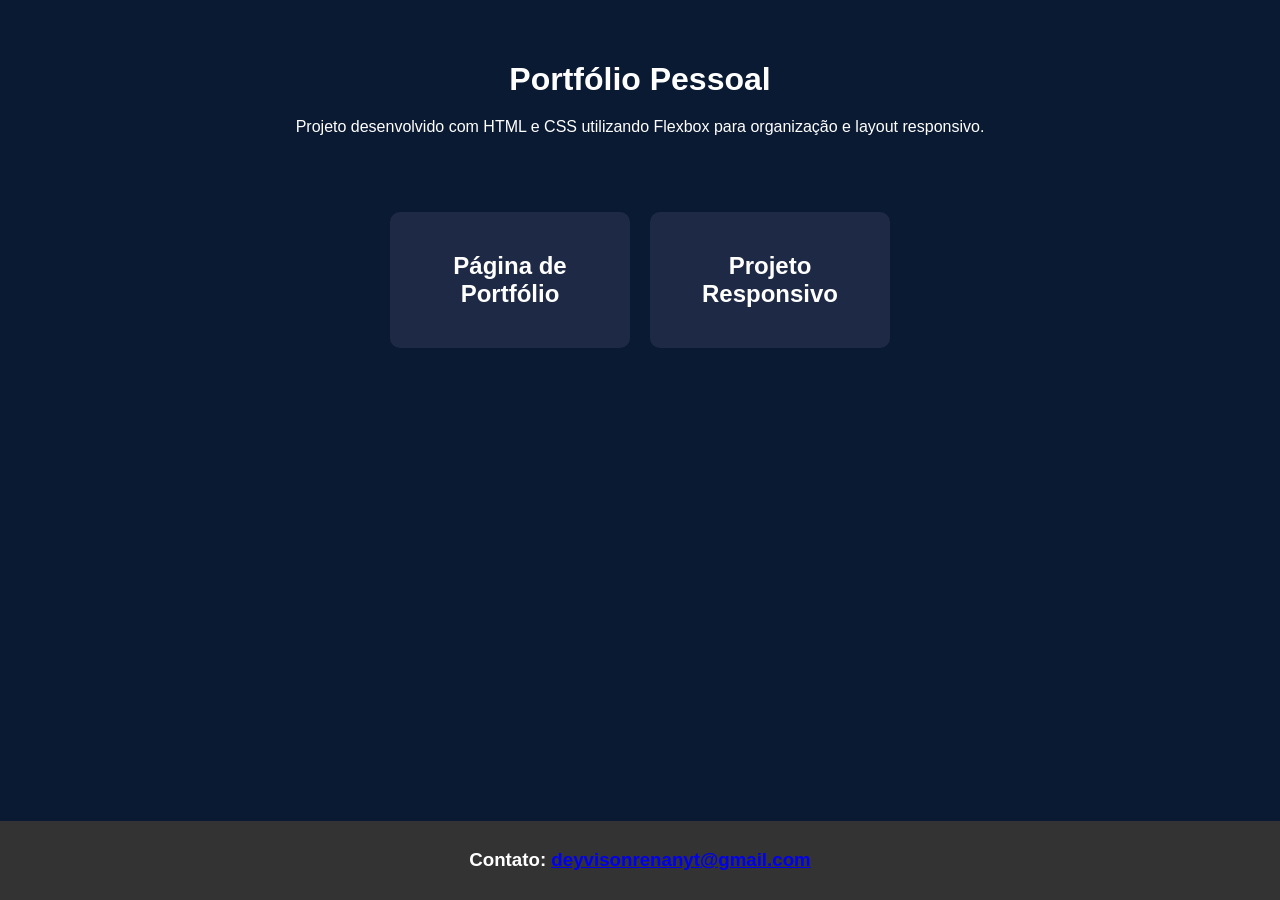
<file: index.html>
<html>
    <head>
        <meta name="viewport" content="width=device-width, initial-scale=1.0"> 
        <link rel="stylesheet" href="projetonovo.css">
        <meta charset="UTF-8">
    <title>Portfólio Pessoal (HTML e CSS)</title>
    </head>

    <body>
        <div class="container">
            <!-- TEXTO -->
             <div class="texto">
        <h1>Portfólio Pessoal</h1>
        <p>Projeto desenvolvido com HTML e CSS utilizando Flexbox para organização e layout responsivo.</p>
    </div>
    <div class="cards">
     <a href="#" class="card">
     <h2>Página de Portfólio</h2>
     </a>

     <a href="#" class="card">
     <h2>Projeto Responsivo</h2>
     </a>
     </div>
         </div> 
        <div class="footer">  
            <h3>
         Contato: 
         <a href="mailto:deyvisonrenanyt@gmail.com">
         deyvisonrenanyt@gmail.com
         </a>
           </h3>
            </div>    
        </body>
</html>
</file>
<file: projetonovo.css>
body {
  margin: 0; 
  font-family: Arial, sans-serif;
  background-color: #0b1a33;
  color: white;
  text-align: center;
  min-height: 100vh;
  display: flex;
  flex-direction: column;
}

.container {
    display: flex;
    flex-direction: column;
    align-items: center;
    margin-top: 40px;
    gap: 30px;
    flex: 1;
}

p {
    margin-top: 20px;
}

.cards {
  display: flex;
  justify-content: center;
  gap: 20px;
  margin-top: 30px;
  flex-wrap: wrap;
}

.card {
  background-color: #1e2a45;
  padding: 20px;
  border-radius: 10px;
  width: 200px;
  transition: 0.3s;
  cursor: pointer;
 text-decoration: none;
  color: white;
}

.card:hover {
  transform: scale(1.05);
  background-color: #2b3a5a;
}

.footer {
    background-color: #333;
    padding: 10px;
}

@media (max-width: 600px) {
  .cards {
    flex-direction: column;
    align-items: center;
  }
}

h1 {
    margin-bottom: 10px;
}
</file>
